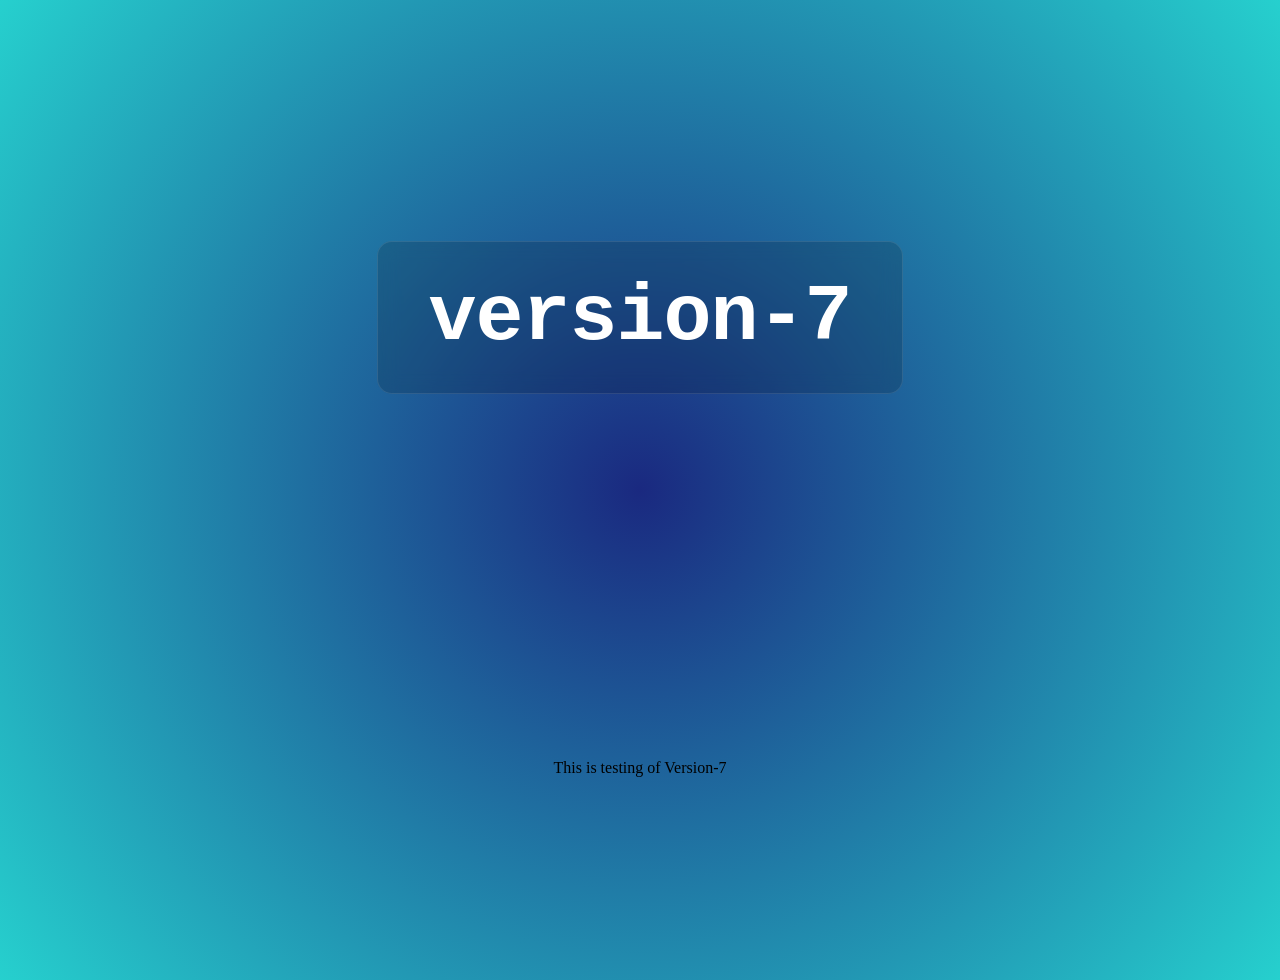
<file: index.html>
<!DOCTYPE html>
<html lang="en">
<head>
    <meta charset="UTF-8">
    <meta name="viewport" content="width=device-width, initial-scale=1.0">
    <title>Document</title>
    <link href="style.css" rel="stylesheet" type="text/css" />
</head>
<body>
    <h1>Version-7</h1>
    <p>This is testing of Version-7</p>
</body>
</html>
</file>
<file: style.css>
body {
    background: radial-gradient(circle at center, #1a2980, #26d0ce);
    min-height: 100vh;
    margin: 0;
    padding: 40px;
    display: grid;
    place-items: center;
}

h1 {
    font-family: 'Courier New', Courier, monospace;
    font-size: 5rem;
    font-weight: bold;
    color: #ffffff;
    background: rgba(0, 0, 0, 0.15);
    padding: 30px 50px;
    border-radius: 15px;
    backdrop-filter: blur(10px);
    border: 1px solid rgba(255, 255, 255, 0.1);
    text-transform: lowercase;
    letter-spacing: -1px;
}
</file>
